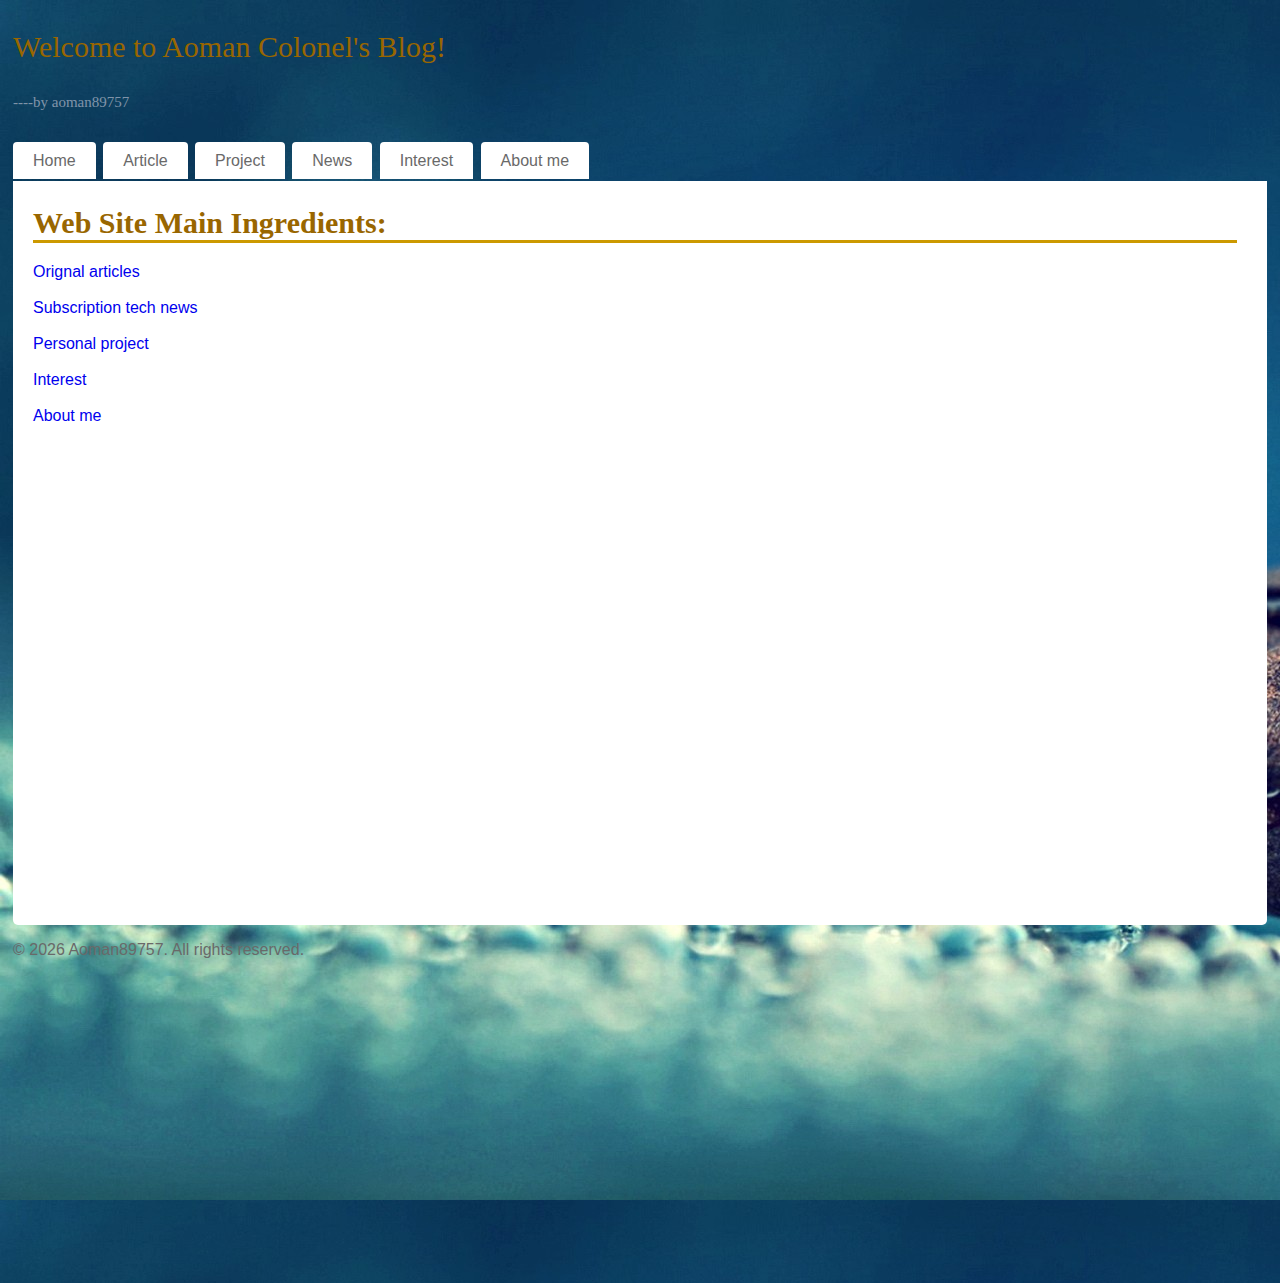
<file: index.html>
<!DOCTYPE html>
<html>

<head>
  <title>Aoman Colonel's Blog</title>
  <link href="css/site.css" rel="stylesheet">
</head>

<body>
<div id="header">
    <p id="header-title">Welcome to Aoman Colonel's Blog!</p>
    <p id="header-tagline">----by aoman89757</p>
</div>
<nav id="nav01"></nav>

 <div id="main">
  <h1>Web Site Main Ingredients:</h1>
  <a href="article.html">Orignal articles</a><br><br>
  <a href="news.html">Subscription tech news</a><br><br>
  <a href="project.html">Personal project</a><br><br>
     <a href="interest.html">Interest</a><br><br>
     <a href="about.html">About me</a>
</div>
<footer id="foot01"></footer>

<script src="app-js/script.js"></script>

</body>
</html>
</file>
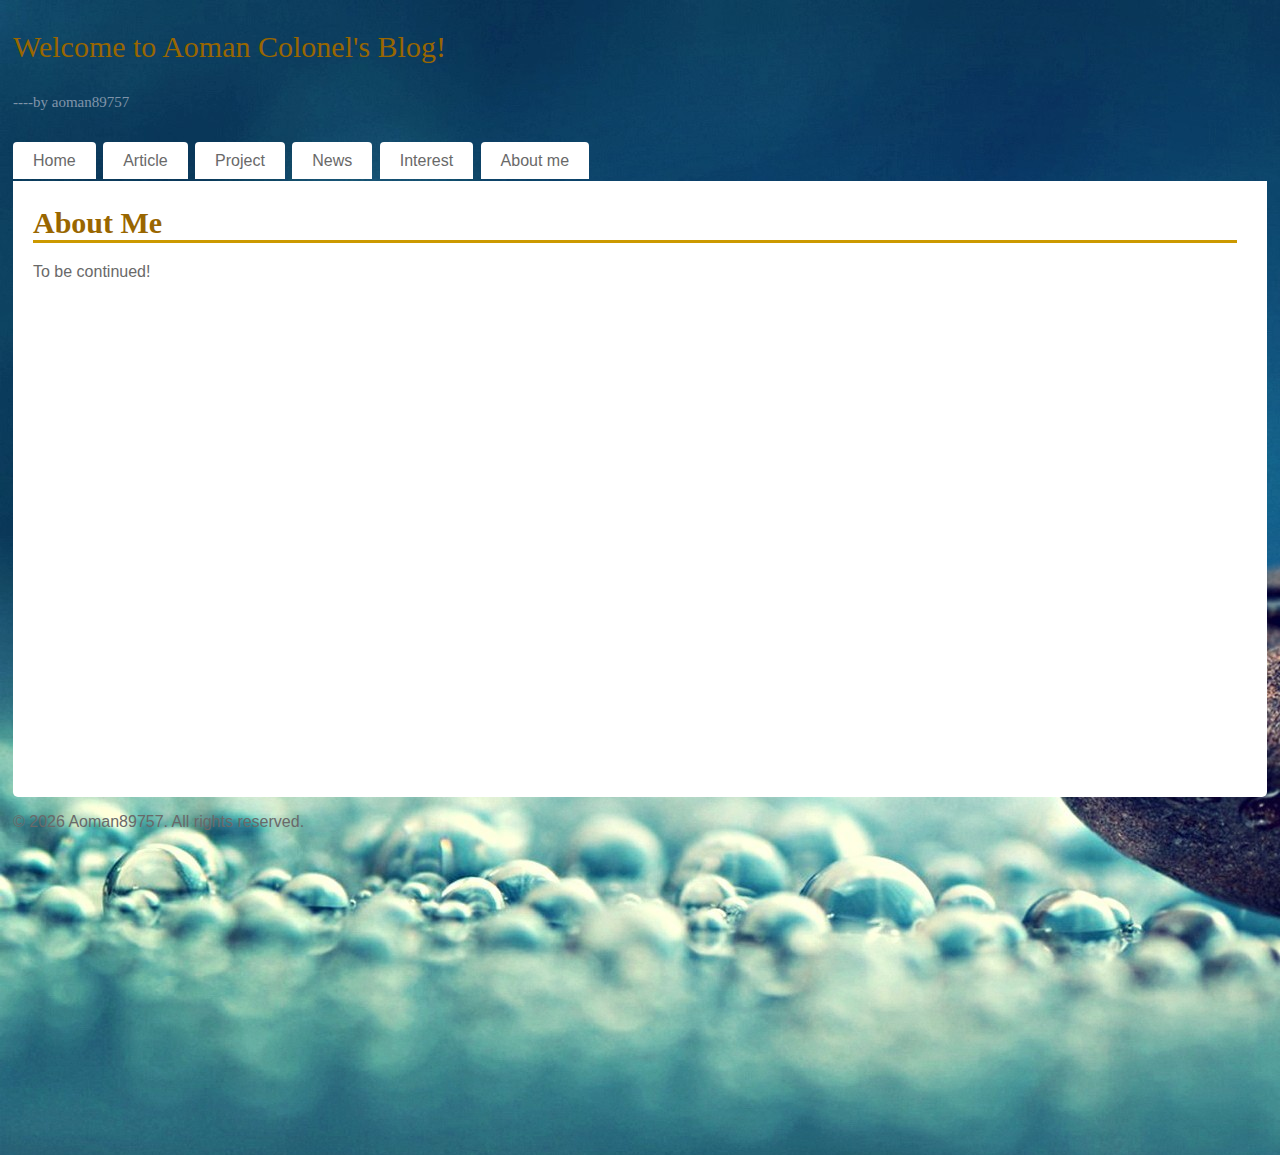
<file: about.html>
<!DOCTYPE html>
<html>

<head>
  <title>About</title>
    <link href="css/site.css" rel="stylesheet">

</head>

<body>
<div id="header">
    <p id="header-title">Welcome to Aoman Colonel's Blog!</p>
    <p id="header-tagline">----by aoman89757</p>
</div>
<nav id="nav01"></nav>
<div id="main" class="main-content">
  <h1>About Me</h1>
    <p>To be continued!</p>

</div>
    <footer id="foot01"></footer>
<script src="app-js/script.js"></script>
</body>
</html>
</file>
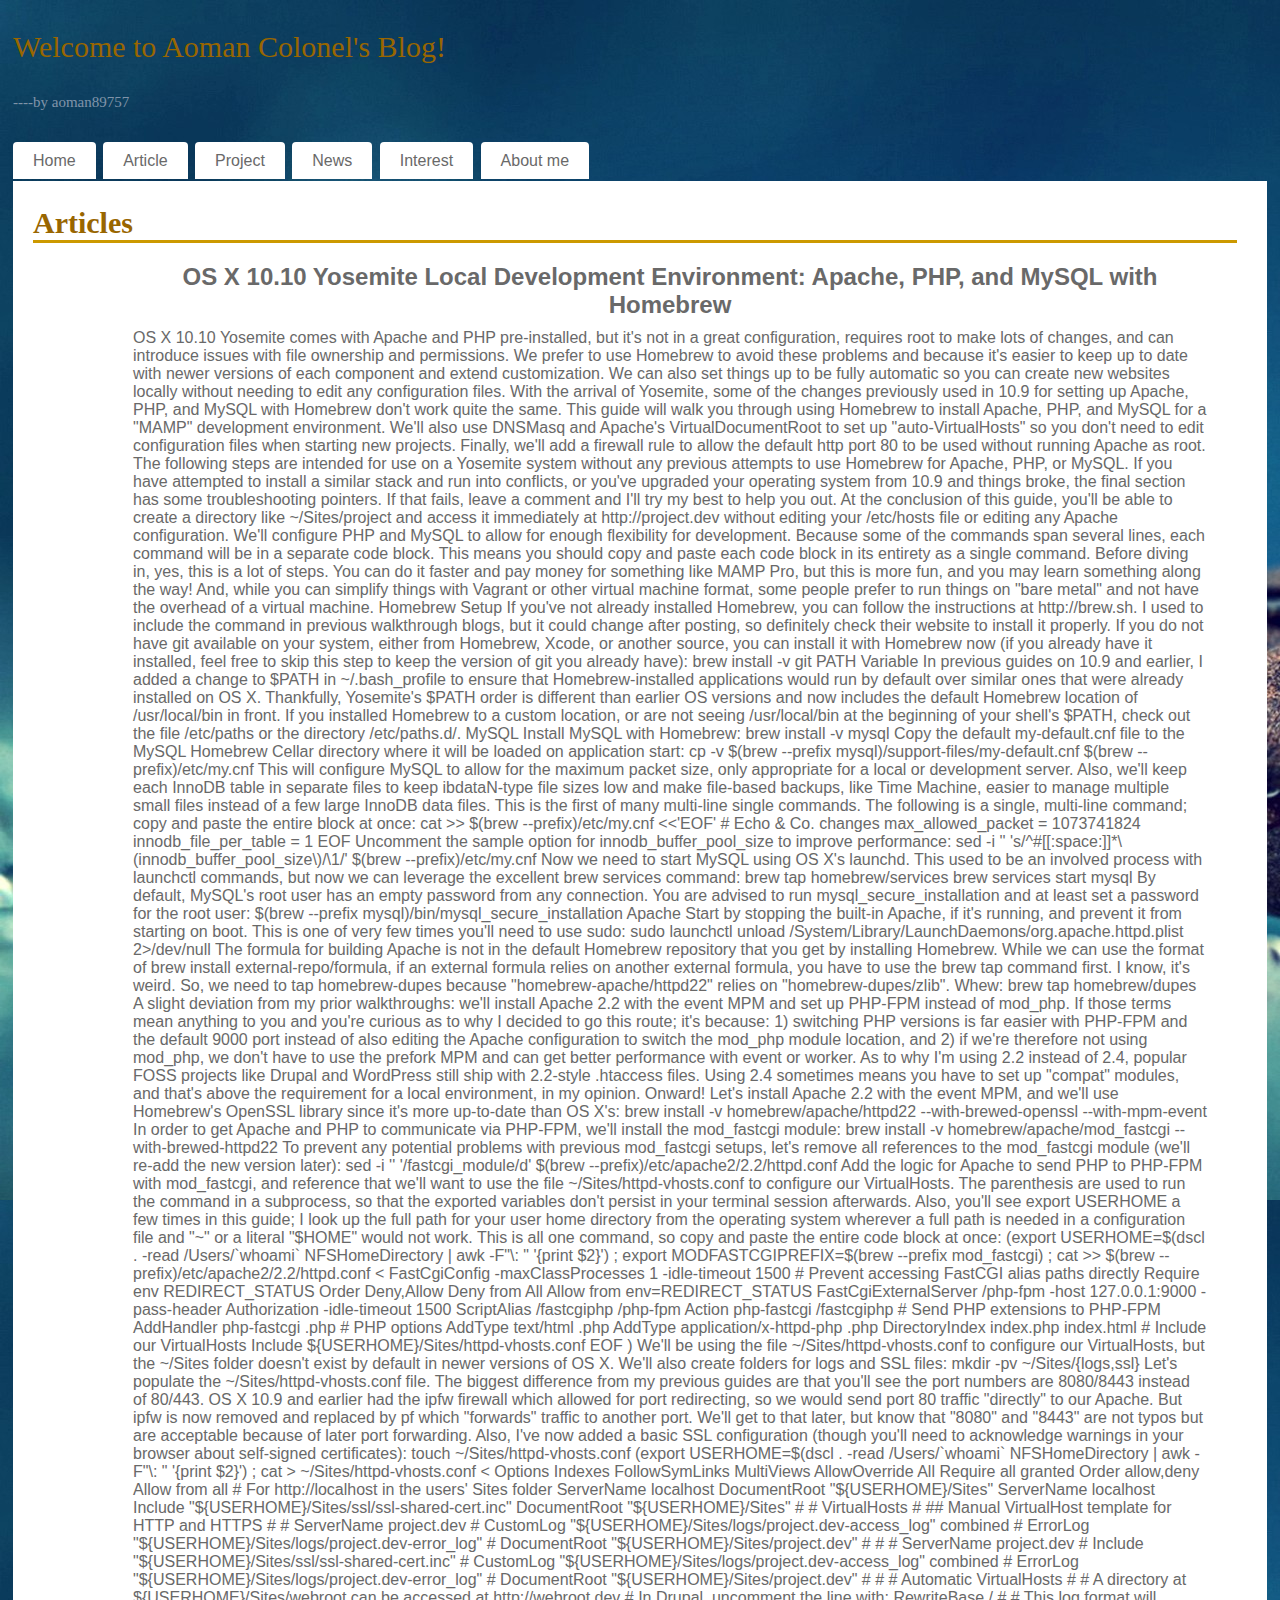
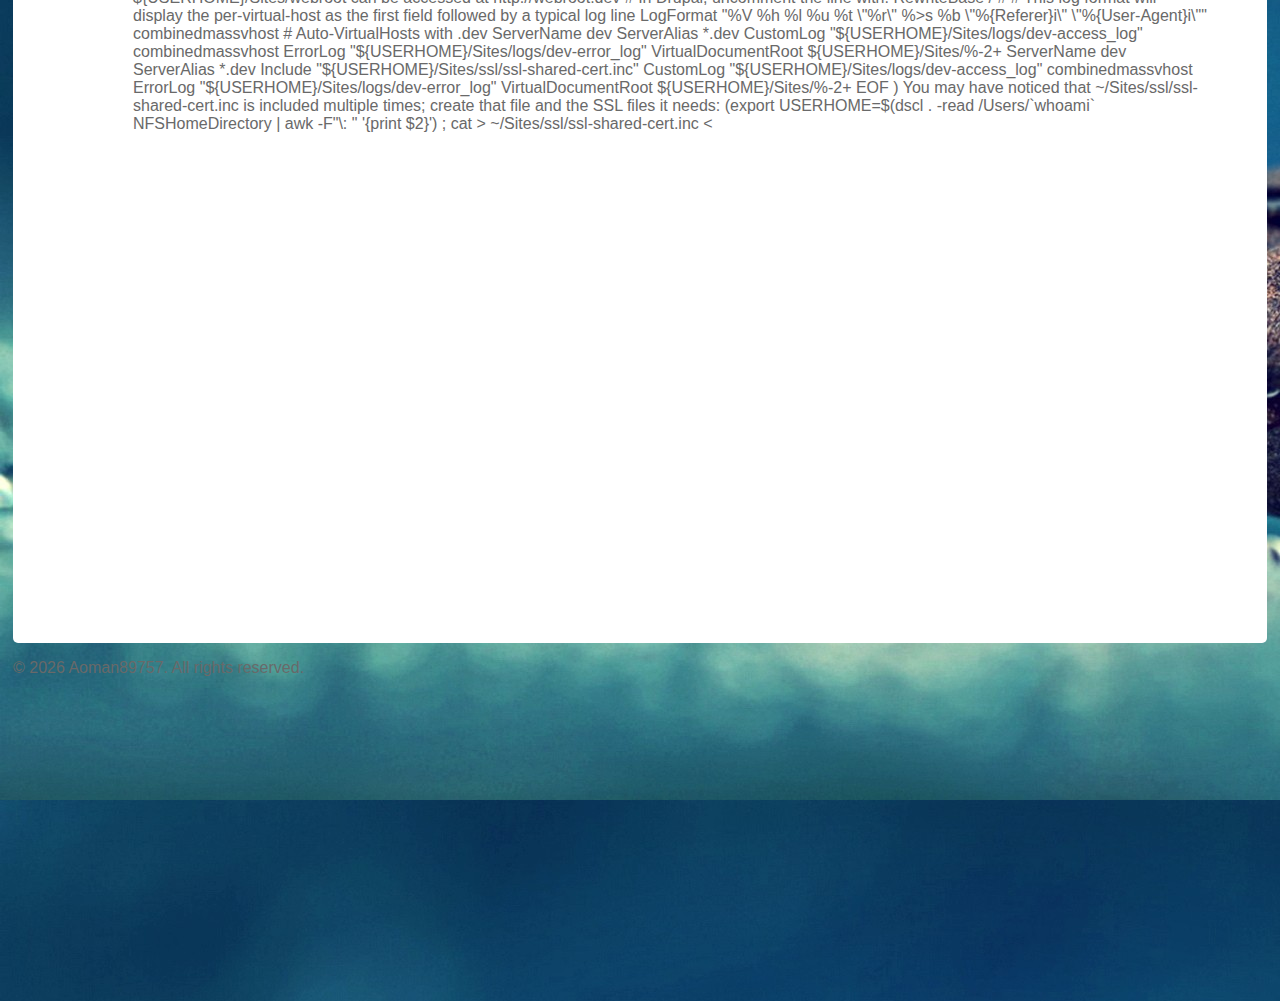
<file: article.html>
<!DOCTYPE html>
<html>

<head>
    <title>Article</title>
    <link href="css/site.css" rel="stylesheet">
    <script src="https://ajax.googleapis.com/ajax/libs/jquery/1.11.3/jquery.min.js"></script>
    <script src="app-js/articleLoad.js"></script>
</head>

<body>
<div id="header">
    <p id="header-title">Welcome to Aoman Colonel's Blog!</p>
    <p id="header-tagline">----by aoman89757</p>
</div>
<nav id="nav01"></nav>
<div id="main">
    <h1>Articles</h1>
    <h2 id="article-title"></h2>
    <p id="article-content"></p>
</div>
<footer id="foot01"></footer>


<script src="app-js/script.js"></script>

</body>
</html>
</file>
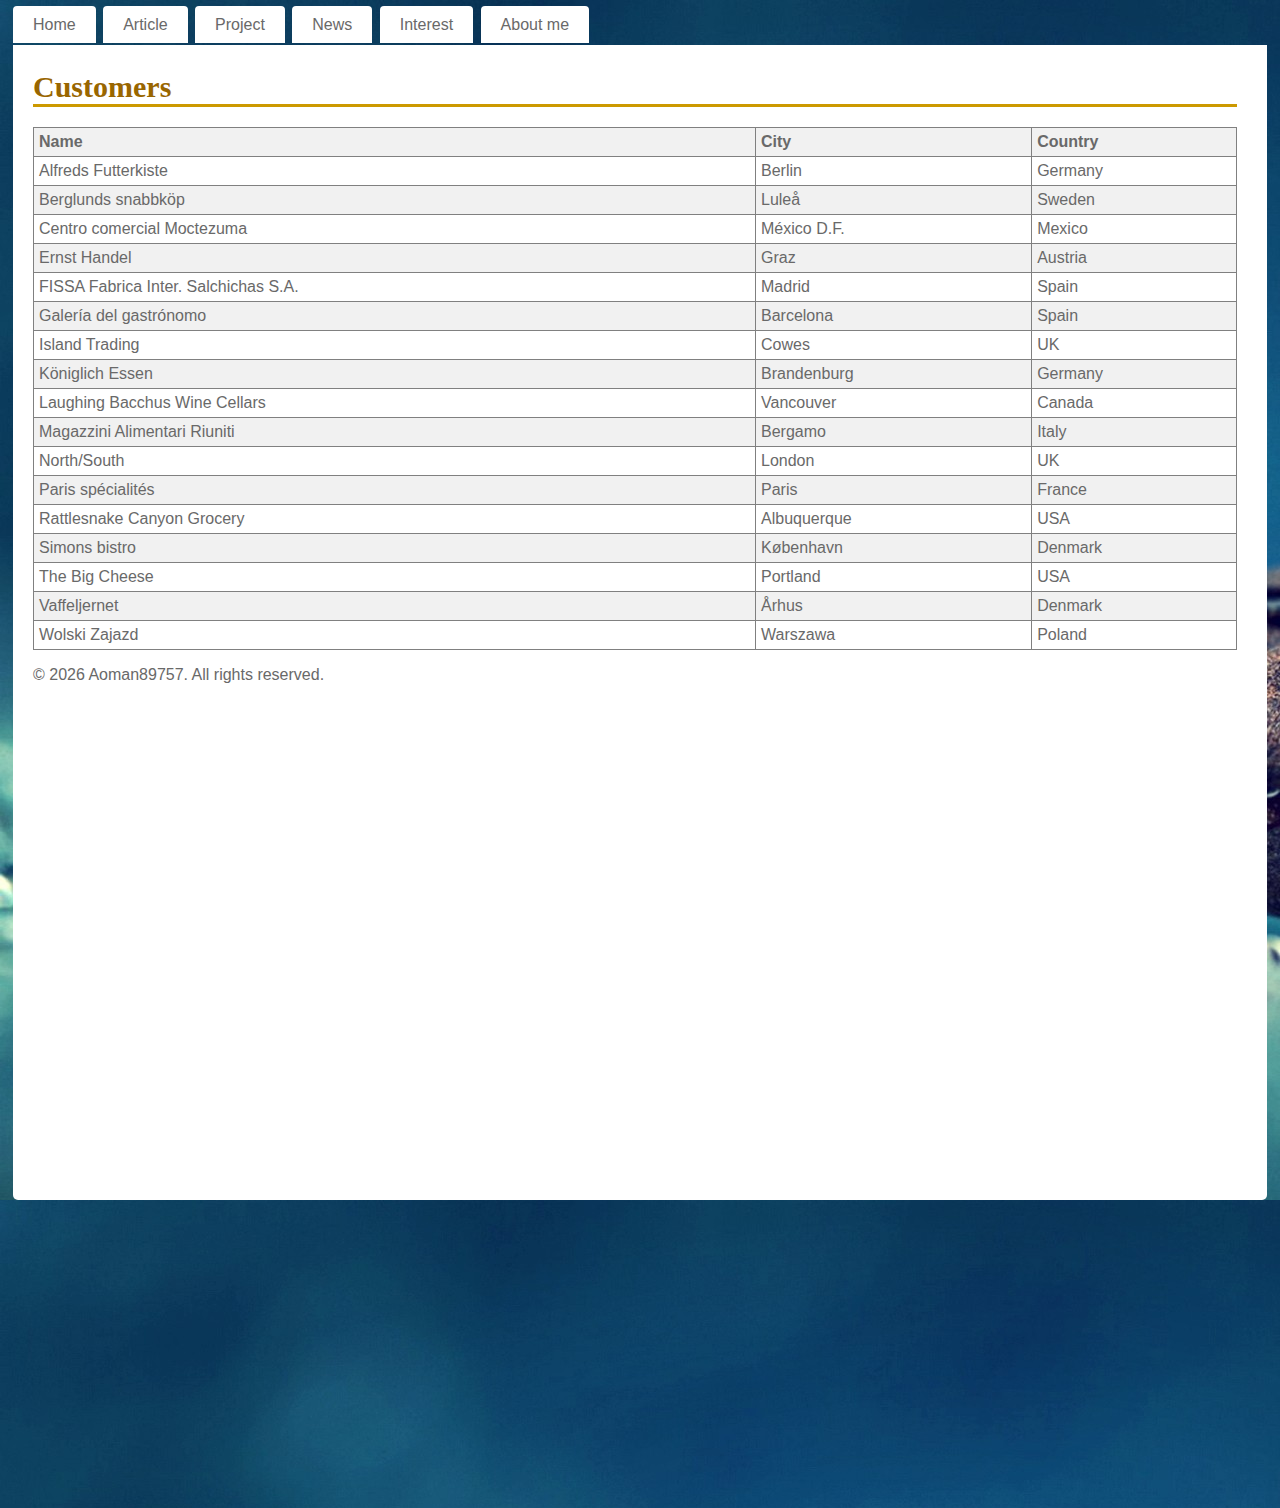
<file: customers.html>
<!DOCTYPE html>
        <html>
<head>
    <title>Customers</title>
    <link href="css/site.css" rel="stylesheet">

</head>

<body>
<nav id="nav01"></nav>
<div id="main">
    <h1>Customers</h1>

    <table>
        <tr>
            <th>Name</th>
            <th>City</th>
            <th>Country</th>
        </tr>
        <tr>
            <td>Alfreds Futterkiste</td>
            <td>Berlin</td>
            <td>Germany</td>
        </tr>
        <tr>
            <td>Berglunds snabbköp</td>
            <td>Luleå</td>
            <td>Sweden</td>
        </tr>
        <tr>
            <td>Centro comercial Moctezuma</td>
            <td>México D.F.</td>
            <td>Mexico</td>
        </tr>
        <tr>
            <td>Ernst Handel</td>
            <td>Graz</td>
            <td>Austria</td>
        </tr>
        <tr>
            <td>FISSA Fabrica Inter. Salchichas S.A.</td>
            <td>Madrid</td>
            <td>Spain</td>
        </tr>
        <tr>
            <td>Galería del gastrónomo</td>
            <td>Barcelona</td>
            <td>Spain</td>
        </tr>
        <tr>
            <td>Island Trading</td>
            <td>Cowes</td>
            <td>UK</td>
        </tr>
        <tr>
            <td>Königlich Essen</td>
            <td>Brandenburg</td>
            <td>Germany</td>
        </tr>
        <tr>
            <td>Laughing Bacchus Wine Cellars</td>
            <td>Vancouver</td>
            <td>Canada</td>
        </tr>
        <tr>
            <td>Magazzini Alimentari Riuniti</td>
            <td>Bergamo</td>
            <td>Italy</td>
        </tr>
        <tr>
            <td>North/South</td>
            <td>London</td>
            <td>UK</td>
        </tr>
        <tr>
            <td>Paris spécialités</td>
            <td>Paris</td>
            <td>France</td>
        </tr>
        <tr>
            <td>Rattlesnake Canyon Grocery</td>
            <td>Albuquerque</td>
            <td>USA</td>
        </tr>
        <tr>
            <td>Simons bistro</td>
            <td>København</td>
            <td>Denmark</td>
        </tr>
        <tr>
            <td>The Big Cheese</td>
            <td>Portland</td>
            <td>USA</td>
        </tr>
        <tr>
            <td>Vaffeljernet</td>
            <td>Århus</td>
            <td>Denmark</td>
        </tr>
        <tr>
            <td>Wolski Zajazd</td>
            <td>Warszawa</td>
            <td>Poland</td>
        </tr>
    </table>
    <footer id="foot01"></footer>
    </div>

<script src="app-js/script.js"></script>
</body>
</html>
</file>
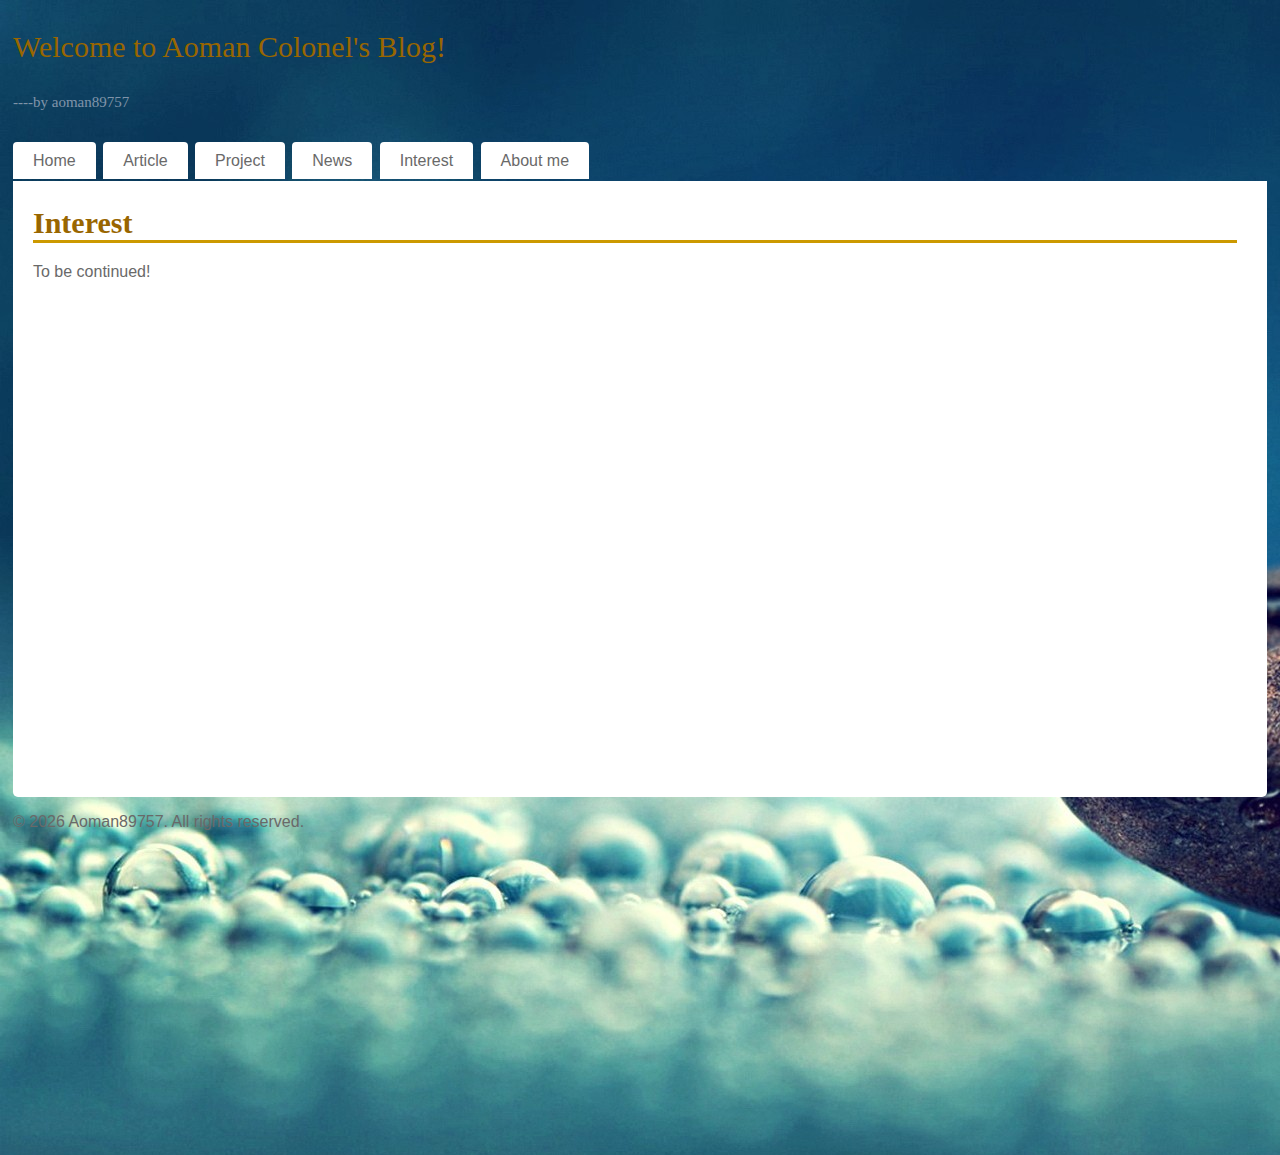
<file: interest.html>
<!DOCTYPE html>
<html>

<head>
    <title>Interest</title>
    <link href="css/site.css" rel="stylesheet">

</head>

<body>
<div id="header">
    <p id="header-title">Welcome to Aoman Colonel's Blog!</p>
    <p id="header-tagline">----by aoman89757</p>
</div>
<nav id="nav01"></nav>
<div id="main">
    <h1>Interest</h1>
    <p>To be continued!</p>


</div>
<footer id="foot01"></footer>
<script src="app-js/script.js"></script>
</body>
</html>
</file>
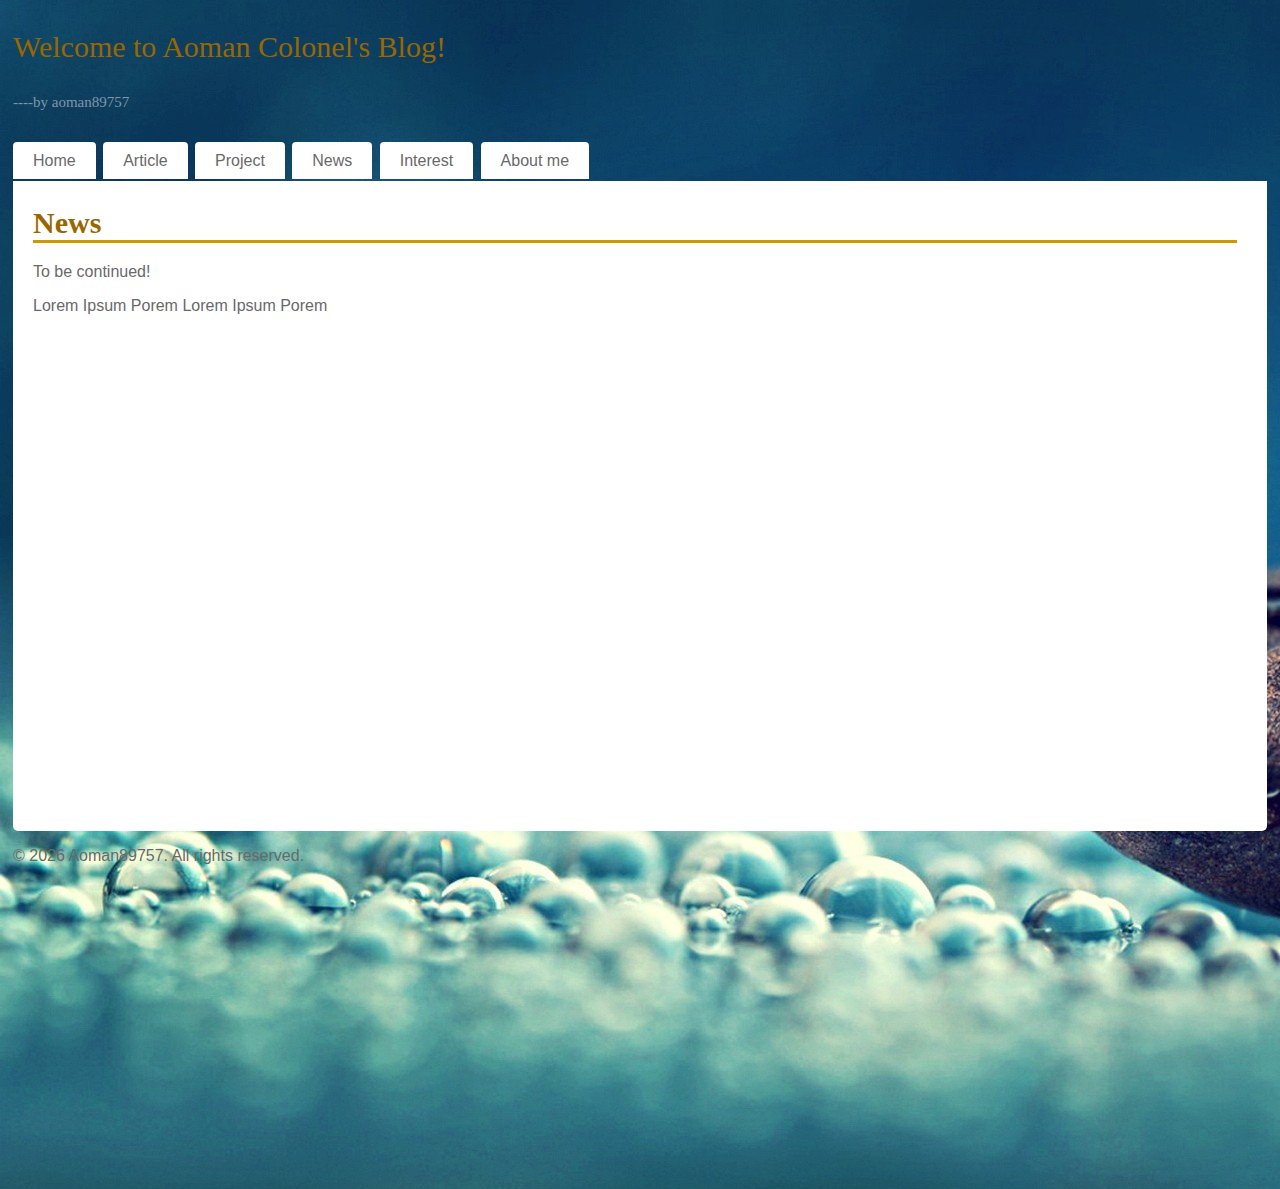
<file: news.html>
<!DOCTYPE html>
<html>

<head>
    <title>News</title>
    <link href="css/site.css" rel="stylesheet">

</head>

<body>
<div id="header">
    <p id="header-title">Welcome to Aoman Colonel's Blog!</p>
    <p id="header-tagline">----by aoman89757</p>
</div>
<nav id="nav01"></nav>
<div id="main">
    <h1>News</h1>
    <p>To be continued!</p>
    <p>Lorem Ipsum Porem Lorem Ipsum Porem</p>

</div>
<footer id="foot01"></footer>
<script src="app-js/script.js"></script>
</body>
</html>
</file>
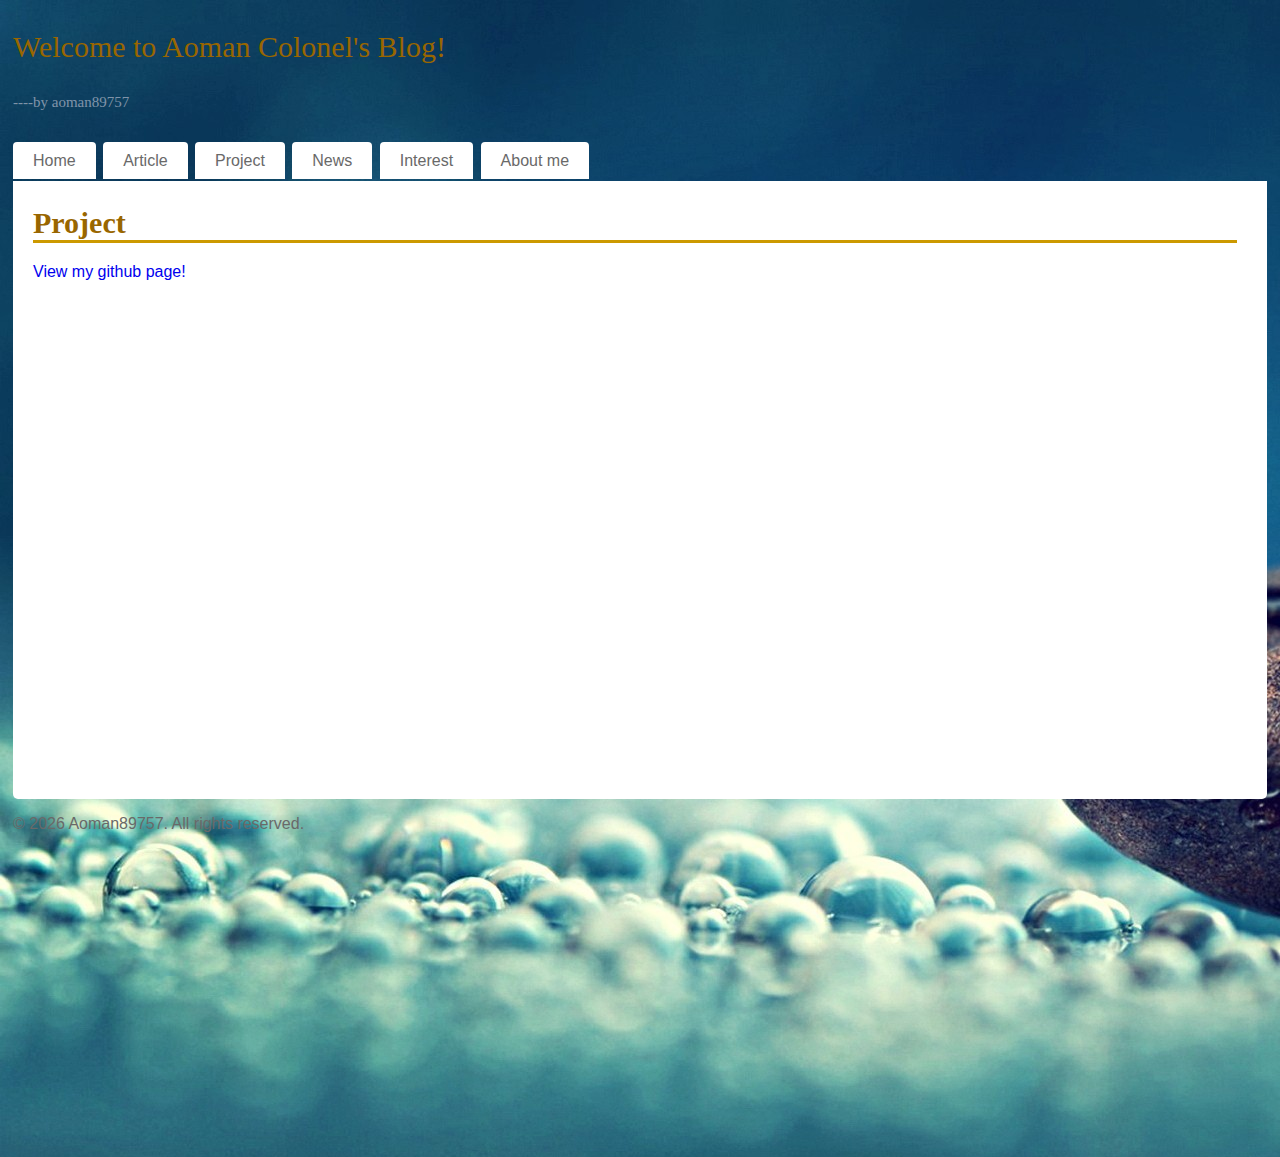
<file: project.html>
<!DOCTYPE html>
<html>

<head>
    <title>Project</title>
    <link href="css/site.css" rel="stylesheet">

</head>

<body>
<div id="header">
    <p id="header-title">Welcome to Aoman Colonel's Blog!</p>
    <p id="header-tagline">----by aoman89757</p>
</div>
<nav id="nav01"></nav>
<div id="main">
    <h1>Project</h1>

    <a href="https://github.com/aoman89757">View my github page!</a>
    <br>
    <br>


</div>
<footer id="foot01"></footer>
<script src="app-js/script.js"></script>
</body>
</html>
</file>
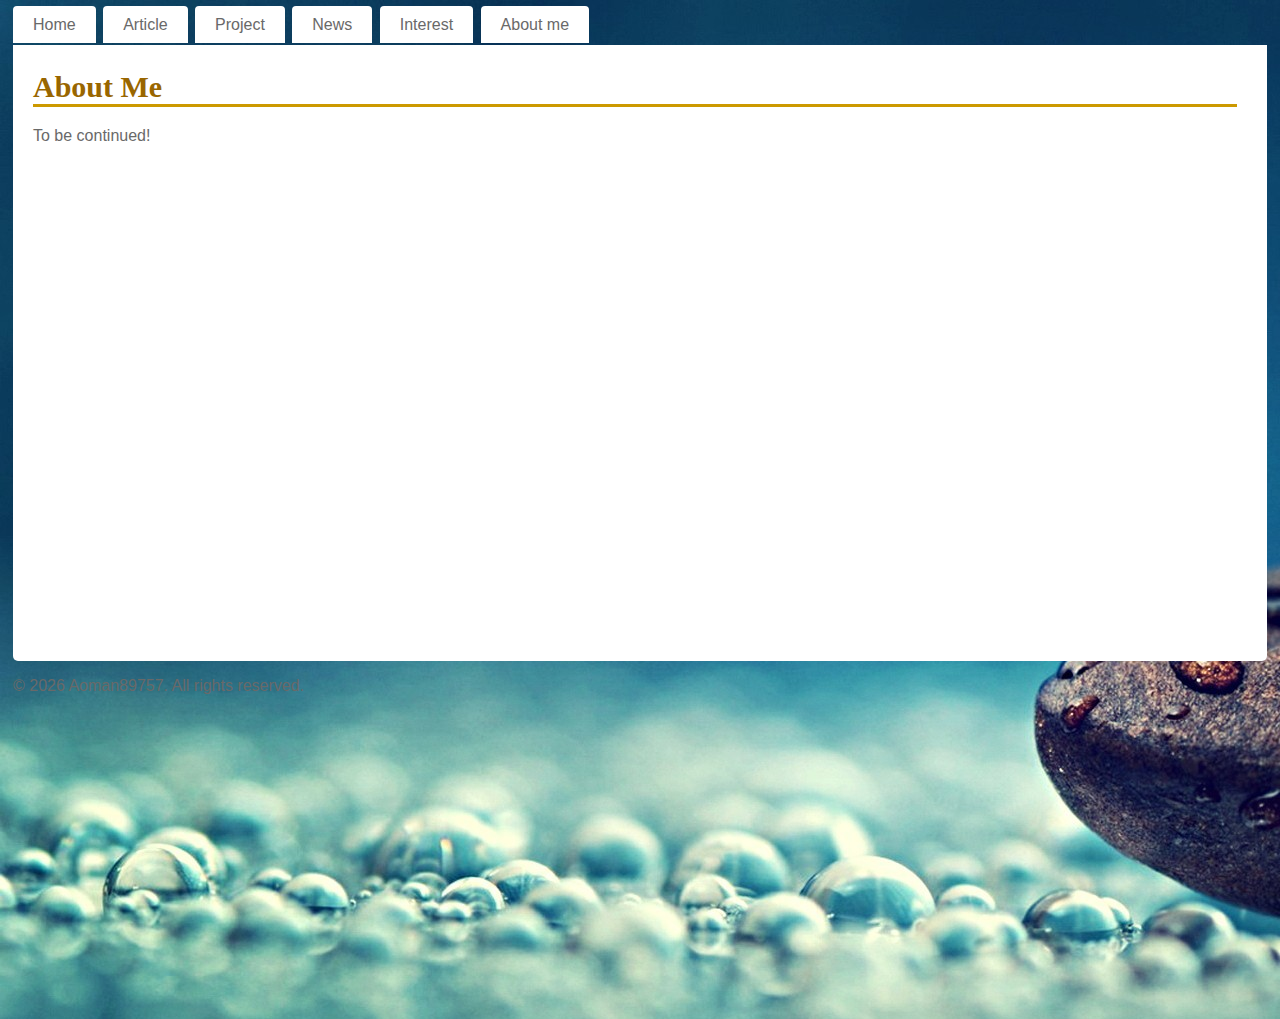
<file: html/about.html>
<!DOCTYPE html>
<html>

<head>
  <title>About</title>
    <link href="../css/site.css" rel="stylesheet">

</head>

<body>
<nav id="nav01"></nav>
<div id="main" class="main-content">
  <h1>About Me</h1>
    <p>To be continued!</p>

</div>
    <footer id="foot01"></footer>
<script src="../app-js/script.js"></script>
</body>
</html>
</file>
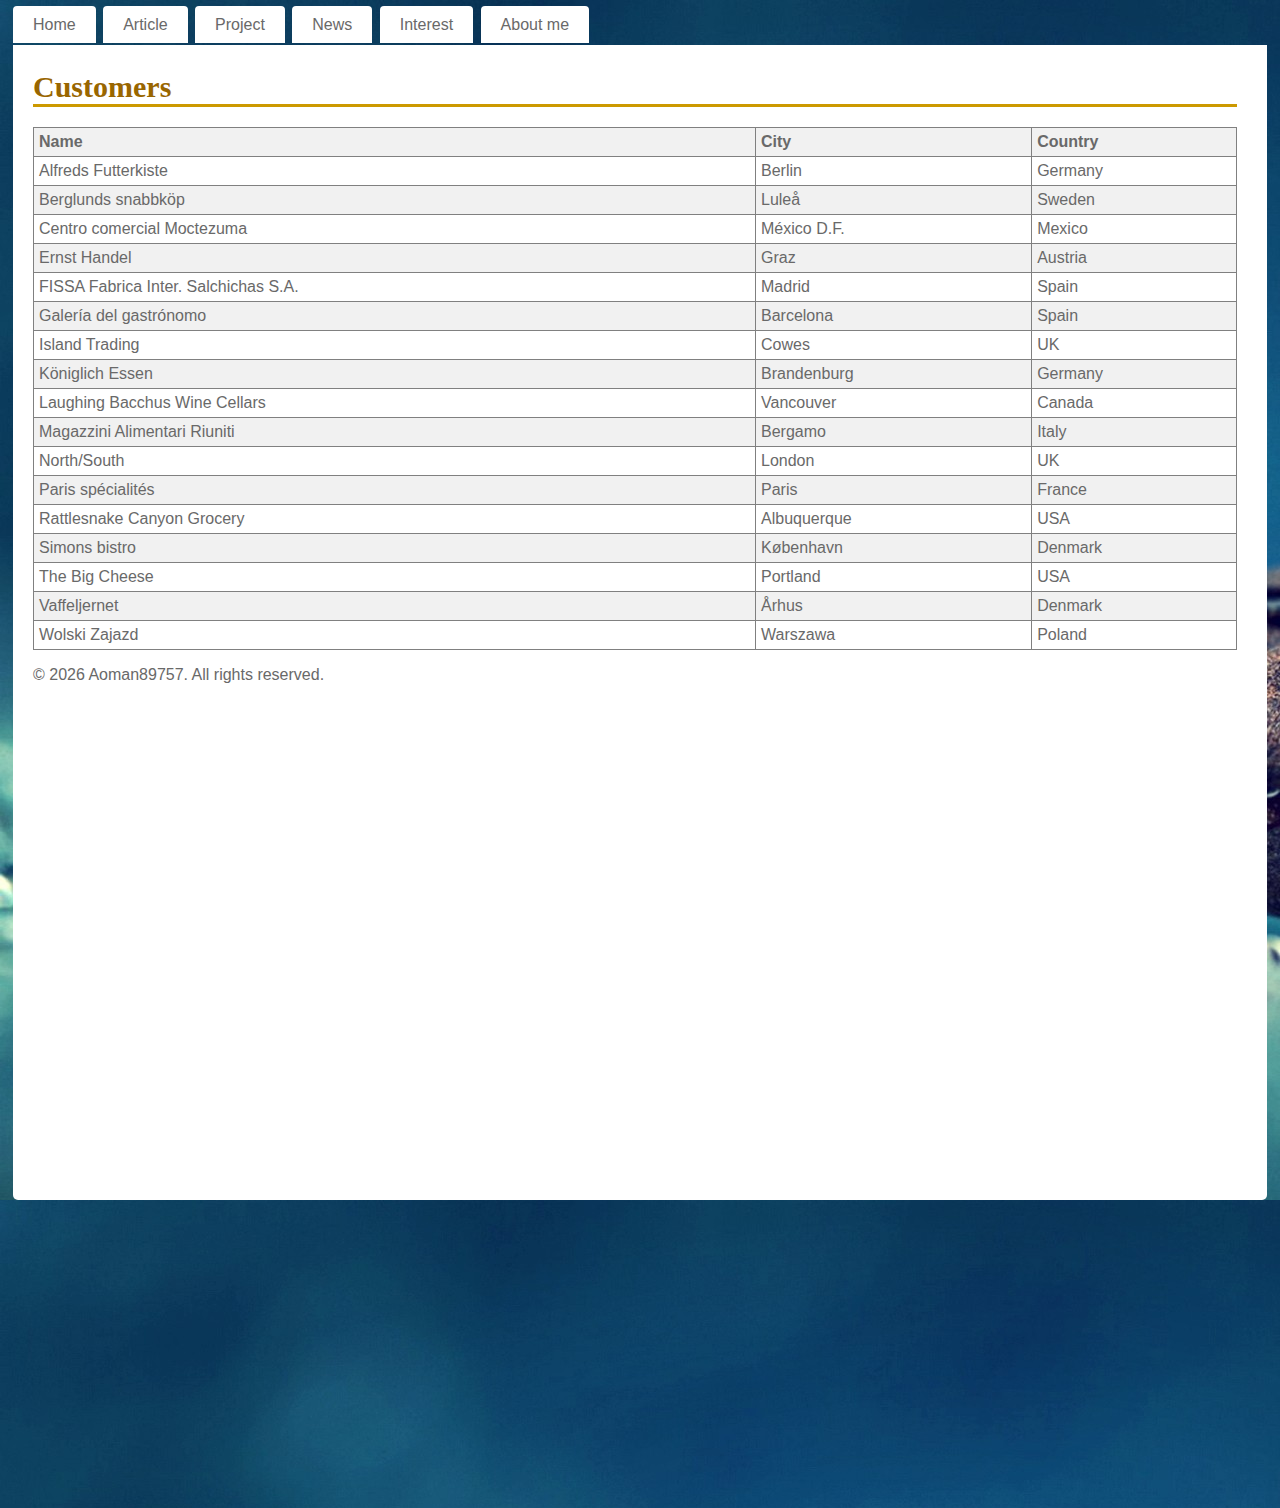
<file: html/customers.html>
<!DOCTYPE html>
        <html>
<head>
    <title>Customers</title>
    <link href="../css/site.css" rel="stylesheet">

</head>

<body>
<nav id="nav01"></nav>
<div id="main">
    <h1>Customers</h1>

    <table>
        <tr>
            <th>Name</th>
            <th>City</th>
            <th>Country</th>
        </tr>
        <tr>
            <td>Alfreds Futterkiste</td>
            <td>Berlin</td>
            <td>Germany</td>
        </tr>
        <tr>
            <td>Berglunds snabbköp</td>
            <td>Luleå</td>
            <td>Sweden</td>
        </tr>
        <tr>
            <td>Centro comercial Moctezuma</td>
            <td>México D.F.</td>
            <td>Mexico</td>
        </tr>
        <tr>
            <td>Ernst Handel</td>
            <td>Graz</td>
            <td>Austria</td>
        </tr>
        <tr>
            <td>FISSA Fabrica Inter. Salchichas S.A.</td>
            <td>Madrid</td>
            <td>Spain</td>
        </tr>
        <tr>
            <td>Galería del gastrónomo</td>
            <td>Barcelona</td>
            <td>Spain</td>
        </tr>
        <tr>
            <td>Island Trading</td>
            <td>Cowes</td>
            <td>UK</td>
        </tr>
        <tr>
            <td>Königlich Essen</td>
            <td>Brandenburg</td>
            <td>Germany</td>
        </tr>
        <tr>
            <td>Laughing Bacchus Wine Cellars</td>
            <td>Vancouver</td>
            <td>Canada</td>
        </tr>
        <tr>
            <td>Magazzini Alimentari Riuniti</td>
            <td>Bergamo</td>
            <td>Italy</td>
        </tr>
        <tr>
            <td>North/South</td>
            <td>London</td>
            <td>UK</td>
        </tr>
        <tr>
            <td>Paris spécialités</td>
            <td>Paris</td>
            <td>France</td>
        </tr>
        <tr>
            <td>Rattlesnake Canyon Grocery</td>
            <td>Albuquerque</td>
            <td>USA</td>
        </tr>
        <tr>
            <td>Simons bistro</td>
            <td>København</td>
            <td>Denmark</td>
        </tr>
        <tr>
            <td>The Big Cheese</td>
            <td>Portland</td>
            <td>USA</td>
        </tr>
        <tr>
            <td>Vaffeljernet</td>
            <td>Århus</td>
            <td>Denmark</td>
        </tr>
        <tr>
            <td>Wolski Zajazd</td>
            <td>Warszawa</td>
            <td>Poland</td>
        </tr>
    </table>
    <footer id="foot01"></footer>
    </div>

<script src="../app-js/script.js"></script>
</body>
</html>
</file>
<file: css/site.css>
body {
    font-family: "Trebuchet MS", Verdana, sans-serif;
    font-size: 16px;
    background-color: dimgrey;
    background-image: url("../images/stoneBG.jpg");
    color: #696969;
    padding: 0 5px 300px 5px;

}

#header {
    text-align: left;
    padding-bottom: 10px;
}

#header-title {
    font-family: Georgia, serif;
    color: #996600;
    font-size: 30px;
}

#header-tagline {
    font-family: Georgia, serif;
    color: rgba(247, 236, 248, 0.99);
    font-size: 15px;
    opacity: 0.5;
}

#main {
    padding-top: 5px;
    padding-left: 20px;
    padding-right: 30px;
    padding-bottom: 500px;
    background-color: #ffffff;
    border-radius: 0 0 5px 5px;
}

a:link {
    text-decoration: none;
}

a:visited {
    text-decoration: none;
}

a:hover {
    text-decoration: underline;
}

a:active {
    text-decoration: underline;
}

h1 {
    font-family: Georgia, serif;
    border-bottom: 3px solid #cc9900;
    color: #996600;
    font-size: 30px;
}

table{
    width:100%;
}

table,th,td{
    border: 1px solid grey;
    border-collapse: collapse;
    padding: 5px;
}
th{
    text-align: left;
}

table tr:nth-child(odd){
    background-color: #f1f1f1;
}

table tr:nth-child(even){
    background-color: #ffffff;
}

ul#menu {
    padding: 0;
    margin-bottom: 11px;
}

ul#menu li {
    display: inline;
    margin-right: 3px;
}

ul#menu li a {
    background-color: #ffffff;
    padding: 10px 20px;
    text-decoration: none;
    color: #696969;
    border-radius: 4px 4px 0 0;
}

ul#menu li a:hover {
    color: white;
    background-color: black;
}

#article-title, #article-content{
    margin: 10px 30px 10px 100px;
}


#article-title{
    text-align: center;
}

#article-content{
    text-align: left;

}
</file>
